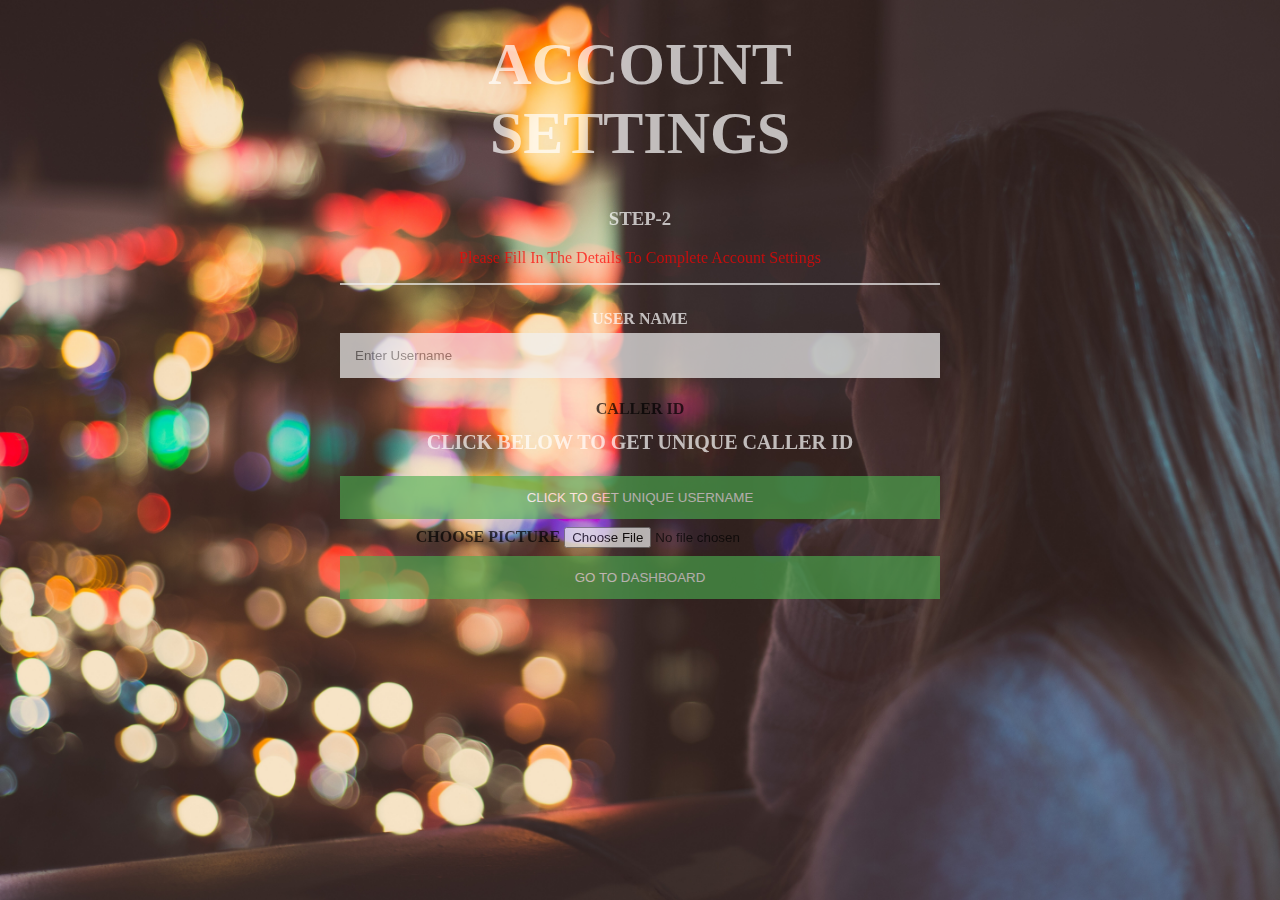
<file: accountSettings.html>
<DOCTYPE! html>
<html>
<head>
	<title>Account Settings</title>
</head>
<body id="accSettBody">

<link rel="stylesheet" type="text/css" href="styles.css">
<script src="account.js"></script>

<center>
<div style="width: 600px" style="height: 600px">	
	<center><h1 id="acc_Sett">ACCOUNT SETTINGS</h1></center>

<center>
	<div id="accounts_box">
    <h3 style="color: white">STEP-2</h3>
    <p style="color: red">Please Fill In The Details To Complete Account Settings</p>
    <hr>

    <label for="username" style="color: white"><b> USER NAME </b></label>
    <input type="text" placeholder="Enter Username" name="username" required>

    <label for="Caller Id"><b>CALLER ID</b></label>
         <h1 id="callerIdPlace">CLICK BELOW TO GET UNIQUE CALLER ID</h1>
         <button onclick="getUserName()">CLICK TO GET UNIQUE USERNAME</button>
    <label for="choosepic"><b>CHOOSE PICTURE</b></label>
   <!--  <input type="password" placeholder="Repeat Password" name="psw-repeat" required>  -->
   <input type="file" name="files" style="width: 300px">
    <div class="clearfix">
      <center><button type="submit" class="signupbtn1">GO TO DASHBOARD</button></center>
    </div>
    </div>
</center>
</div>
</center>
</body>
</html>
</file>
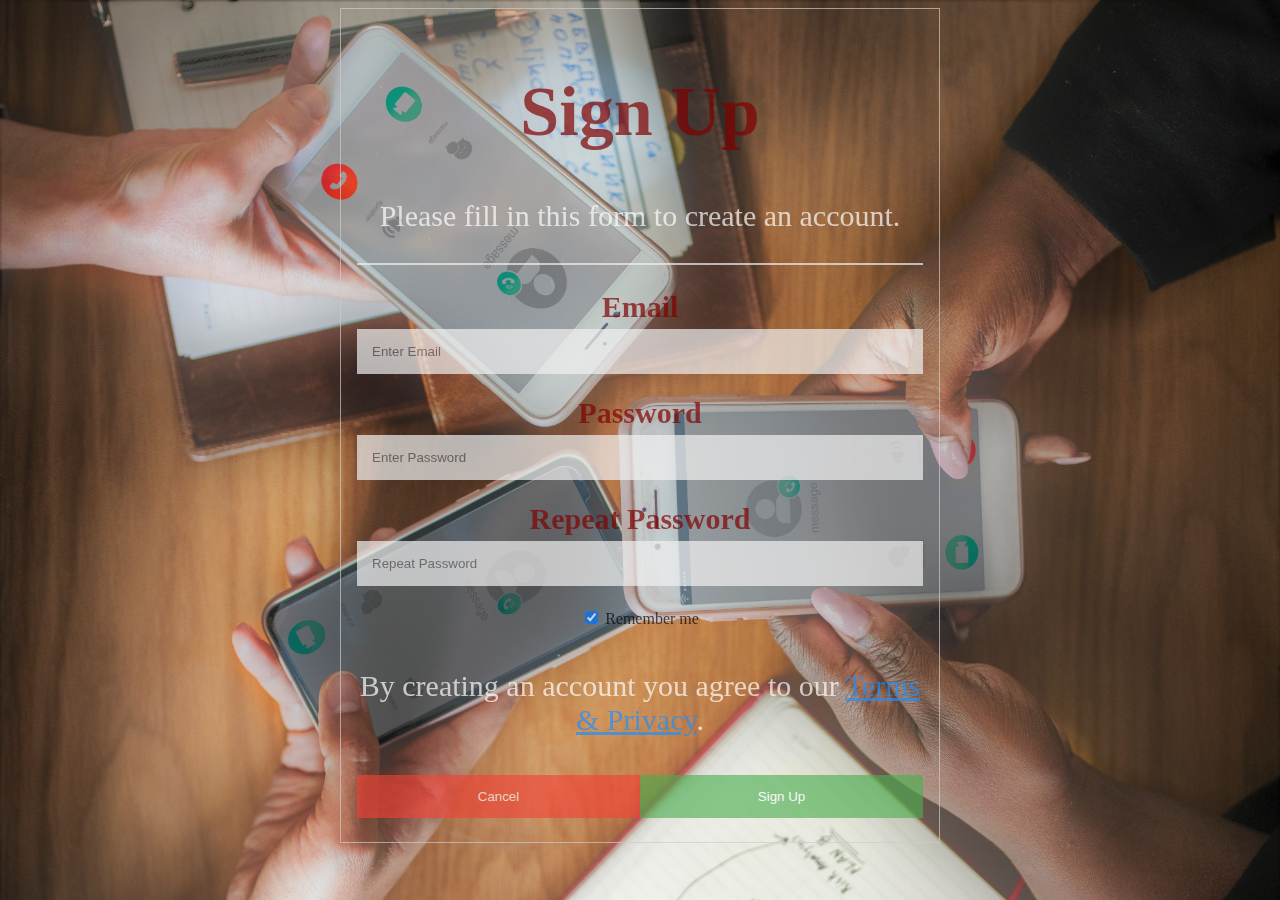
<file: signup.html>
<DOCTYPE! html>
<html>
<head>
  <title>Login Form</title>
</head>
<body id="signupBody">

 <link rel="stylesheet" type="text/css" href="styles.css">
 
 <center><div style="width: 600px" style="height: 600px">

 <form action="action_page.php" style="border:1px solid #ccc">
  <div class="container">
    <h1 class="heading1">Sign Up</h1>
    <p id="d1">Please fill in this form to create an account.</p>
    <hr>

    <label for="email" class="heading"><b>Email</b></label>
    <input type="text" placeholder="Enter Email" name="email" required>

    <label for="psw"  class="heading"><b>Password</b></label>
    <input type="password" placeholder="Enter Password" name="psw" required>

    <label for="psw-repeat"  class="heading"><b>Repeat Password</b></label>
    <input type="password" placeholder="Repeat Password" name="psw-repeat" required>

    <label>
      <input type="checkbox" checked="checked" name="remember" style="margin-bottom:15px" style="color: green"> Remember me
    </label>

    <p id="d1">By creating an account you agree to our <a href="#" style="color:dodgerblue">Terms & Privacy</a>.</p>

    <div class="clearfix">
      <button type="button" class="cancelbtn">Cancel</button>
      <button type="submit" class="signupbtn">Sign Up</button>
    </div>
  </div>
</form>

</div></center>

</body>
</html>
</file>
<file: styles.css>
/*style for index.html*/
#indexContainer{
  width:1337px;
}
#uietIMG {                                         /*new*/
    width: 50px;
    height: 50px;
    margin-left: 794px;
    border-radius: 100%;
    margin-top: -38px;
}
#bannerImage{
  background-image: url('images/bannerimg.jpg');
  width: 100%;
  height: 300px;
  background-repeat: no-repeat;
  background-size: cover;
  background-attachment: scroll;
}
#bannerh1{
  font:300 100% 'Helvetica';
  font-weight: 100%;
  font-size: 70px;
  margin-left: 400px;
  color:green;
  opacity: 1;
  }
#bannerh1:hover{
  color:maroon;
  transition: 0.9s;
}
#sign{
  text-decoration:none;
  font-size: 30px;
  color: green;
  font-weight: 100%;  
}
#signDiv{
  float: right;
  margin-right: 50px;
  opacity: 1;
  border-radius: 1px solid 50%;
  margin-top: -110px;
 }  
#sign:hover{
  color:maroon;
  text-decoration:underline;
  text-decoration-color:white;
  transition: .9s;
}
#dropbtn0{
  width: 100px;
  margin-top: -250px;
  margin-left: 50px;
  transition: width 2s;               /*new*/
}
#dropbtn0:hover{
  width: 200px;
  background-color: maroon;              /*new*/
}
#dropbtn1{
  width: 100px;
  margin-top: -202px;
  margin-left: 50px;
transition: width 2s;                /*new*/
}
#dropbtn1:hover{                  /*new*/
  background-color: maroon;
  width: 200px;
}

#dropbtn2{
  transition: width 2s;               /*new*/
  width: 100px;
  margin-top: -155px;
  margin-left: 50px;
}
#dropbtn2:hover{
  background-color: maroon;         /*new*/        
  width: 200px;
}

#dropbtn3{
  transition: width 2s;            /*new*/
  width: 100px;
  margin-top: -107px;
  margin-left: 50px;
}
#dropbtn3:hover{
  background-color: maroon;               /*new*/
  width: 200px;
}

#moreThanMsg{
  height: 400px;
  width: 100%;
}
.link{
  text-decoration: none;
  color: white;
}
#mthanmsg{

  font:300 100% 'Helvetica';
  font-weight: 100%;
  font-size: 40px;
  margin-left: 100px;
  color:#831337;
  opacity: 1;
}
#av{
  color: green;
  margin-left: 45px;
}

#avText{
  /*width: 206px;*/
  margin-left: 66px;
  font-size: 20px;
  color: orange;
}
#e{
  color: green;
  margin-left: -48px;
}
#eText{
margin-left:-48px;
  font-size: 20px;
  color: orange;
}
#v2{
  float: right;
  margin-top: -409px;
  }

#av1{
  color: green;
  margin-left: 55px;
}
#avText1{
  /*width: 206px;*/
  margin-left:33px;
  font-size: 20px;
  color: orange;
}
#v3{margin-left:482px;
  margin-top:-532px;
  }
#hrLine{                                                           /*new*/
 width:700px;
 background-color:pink;
 height:5px;
}
#futr{
  margin-top:1px;
  background-color:#e6e5c4;
  height:281px;
  width: auto;
}

#futr_head{
  font-size:30px;
  padding-top: 12px;
  font-style: italic;
  color:#a78e8e;

}
#hds{
   float: right;
   padding-right: 70px;
  font-size: 20px;
  line-height: 4px;
  color: rgb(0,33,55);
}
#copyrit{
  text-align: center;
    color:#a78e8e;
}
#a_futr:link{
  color:#a78e8e;
  text-decoration: none;
}
#videoclip1{
  width:400px;
  height: 400px;
}
#videoclip2{
  width: 240px;
  height: 240px;
}
#videoclip3{
  width:400px;
  height:400px;
}
                   /*style for signup.html*/

 * {box-sizing: border-box}

 #signupBody{
  background-image: url('images/bannerimg.jpg');
  background-repeat: no-repeat;
  background-size: cover;
  opacity:0.7;
  background-attachment:fixed;
 }
.heading1{

  color:maroon;
  font-size: 70px;
}
#d1{
  font-size: 30px;
  color: white;
  font-weight: 100%;
}
.heading{
  opacity: 1;
  font-size:30px;
  color: maroon;
}
/* Full-width input fields */
  input[type=text], input[type=password] {
  width: 100%;
  padding: 15px;
  margin: 5px 0 22px 0;
  display: inline-block;
  border: none;
  background: #f1f1f1;
}

input[type=text]:focus, input[type=password]:focus {
  background-color: #ddd;
  outline: none;
}

hr {
  border: 1px solid #f1f1f1;
  margin-bottom: 25px;
}

/* Set a style for all buttons */
button {
  background-color: #4CAF50;
  color: white;
  padding: 14px 20px;
  margin: 8px 0;
  border: none;
  cursor: pointer;
  width: 100%;
  opacity: 0.9;
}

button:hover {
  opacity:1;
}

/* Extra styles for the cancel button */
.cancelbtn {
  padding: 14px 20px;
  background-color: #f44336;
}

/* Float cancel and signup buttons and add an equal width */
.cancelbtn, .signupbtn {
  float: left;
  width: 50%;
}

/* Add padding to container elements */
.container {
  padding: 16px;
}

/* Clear floats */
.clearfix::after {
  content: "";
  clear: both;
  display: table;
}

/* Change styles for cancel button and signup button on extra small screens */
@media screen and (max-width: 300px) {
  .cancelbtn, .signupbtn {
    width: 100%;
  }
}
                                     /* styles for accountSettings.html*/

#accSettBody{
background-image: url('images/accSet.jpg');
  background-repeat: no-repeat;
  background-size: cover;
  opacity:0.7;
  background-attachment:fixed;
}
#acc_Sett{
color: white;
font-weight: 100%;
    margin-top:30px;
    font-size:60px;
}
#account_box{

    text-align: center;
}
#signupbtn1
{
    background-color: green;
    width:50%;
}
#callerIdPlace{
  color: white;
  font-size:20px;
}
                                    /*styles for dashboard.html*/
#td {
    margin-left: 530px;
    font-size: 38px;
    font-family: "Helvetica";
    color: green;
}
#uiet_image{
    border-radius: 50%;
    height: 80px;
    width: 80px;
    float: left;
    margin-left: 20px;
}
#dbheader{
    margin-left: 12px;
    margin-right: 12px;
}
 
#user_name {
    float: right;
    margin-top: -147px;
    margin-right: 44px;
}
#videoChatLink{
  margin-top: 30px;
  background-color: green;
  width: 1000px;
  height: 120px;
  margin-left: 160px;
} 
#MsgChatLink{
  margin-top: 30px;
  background-color: green;
  width: 1000px;
  height: 120px;
  margin-left: 160px;
}
#leftPart{
  /*background-color: red;*/
  margin-top: 20px;
  width: 675px;
  float: left;
  height: 1200px;
}

#rightPart{
  /*background-color: yellow;*/
  margin-top: 20px;
  width: 634px;
 height: 500px;
  float:right;
}
#vamtext{
  border-radius: 12px;
  margin-left:94px;
  width:400px;
  height:50px;
  transition: width 2s;
  transition: margin-left 2s;
}
#vamtext:hover{
  margin-left:45px;
  width: 500px;
}
#vamVideo {
    margin-top: -29px;
    margin-left: 92px;
    width: 400;
    height: 300px;
    float: left;
}
#mtext {
    border-radius: 12px;
    margin-left: 92px;
    width: 400px;
    height: 50px;
    margin-top: 4px;
    transition: width 2s;
  transition: margin-left 2s;   
}
#mtext:hover{
   margin-left:45px;
  width: 500px;

}
#mVideo {
    margin-top: -5px;
    margin-left: 91px;
    width: 400;
    height: 300px;
    float: left;
}
#vctext {
    border-radius: 12px;
    margin-left: 92px;
    width: 400px;
    height: 50px;
    margin-top: 8px;
}
#vcVideo {
    margin-top:-35px;
    margin-left: 91px;
    width: 400;
    height: 300px;
    float: left;
}
#actext {
  border-radius: 12px;
    margin-left: 92px;
    width: 400px;
    height: 50px;
    margin-top: 11px;
   transition: width 2s;
   transition: margin-left 2s;   

}
#actext:hover{
   margin-left:45px;
   width: 500px;
}

#acVideo {
    margin-top:-35px;
    margin-left: 91px;
    width: 400;
    height: 300px;
    float: left;
}
#vid{
  width:100%;
  height: 300px;
}
#seebtn{
  width: 400px;
  border-radius: 20px;
  margin-left: 121px;
}
#rct{
  margin-left:170px;
  color: green;
  font-size: 30px;
}
#rctBody{
  background-color: green;
  opacity: 0.3;
}
#gpchat{
  margin-left: 120px;
  color: green;
  font-size: 30px;
}
                                /*  calling and recieving styles*/


#callBody{
  background-image: url('images/wall4.jpg');
  background-size: cover;
  background-attachment: fixed;
   
}
#callContainer{
  width: 100%;
  height: 100%;
}
#callHead {
    background-color:Lightblue;
    width: 1316px;
    height: 200px;
    margin-left: 8px;
    border-radius: 12px;
    color:maroon;
    opacity: 0.8;
}
#gtd{
  text-decoration:none;
  color: green;

}
#callHeading {
  font-family:"Lucida Console", Monaco, monospace;
  font-size: 60px;
    margin-left: 429px;
    margin-top:4px;
}
#buttons {
    margin-left:41px;
    margin-top: 0px;
}
#butt1,#butt2,#butt3,#butt4 :hover{
  cursor: pointer;
} 
#butt1,#butt2,#butt3,#butt4 {
    border-radius: 5px;

    color:green;
  width: 300px;
}
#remoteDiv{
  margin-top:12px;
  margin-left: 8px;
}
#localdiv {
    float: right;
    margin-top:-501px;
    margin-right: 8px;
}
#messageslog {
    overflow: scroll;
    height: 501px;
    width: 250px;
    margin-left: 554px;
    margin-top: -500px;
    border-radius: 20px
}
#localVideo,#remoteVideo{
border-radius: 15px;
}
/*-----------------------------code for audio call----------------------*/
/*#achead {
    padding-left: 88px;
    padding-top:16px;
    color:maroon;
    font-family: "Helvetica";
    font-size: 40px;
    margin-top: -9px;
}
#acContainer{
  width: 100%;
  height: 100%;
}
#phone {
  background-image: url('images/sam.jpg');
  background-repeat: no-repeat;
  background-size: cover;
  background-attachment: scroll;
    width:476px;
    height:650px;
    margin-left: 425px;
    margin-top: 12px;
    border: 1px solid grey;
    border-radius: 84px;
}

#oooo{
  color: brown;
  margin-left:194px;
  margin-top: 7px
}
#callimg {
    border-radius:43%;
    width: 349px;
    height: 309px;
    margin-left: 51px;
}
#acbutts {
    margin-left:94px;
    margin-top: 41px;
}
#acbutt1 {
    border: 4px solid brown;
    width: 95px;
    height: 95px;
    border-radius: 98px;
    background-color:green;
    font-family: "Helvetica";
    transition: width 0.2s;

}
#acbutt1:hover{
    border: 2px solid brown;
    width: 140px;
    height:140px;
    border-radius: 98px;
    background-color:green;
    font-family: "Helvetica";
    font-weight: 100%;
    font-size:20px;
}
#acbutt2{
   font-family: "Helvetica";
     border: 4px solid brown;
    width: 95px;
    height: 95px;
    border-radius: 98px;
    background-color:red;

    transition: width 0.2s; 
}
#acbutt2:hover{
   font-family: "Helvetica";
     border: 2px solid brown;
    width:140px;
    height:140px;
    border-radius: 98px;
    background-color:red;
   font-weight: 100%;
    font-size:20px;     
}




#acbutt3{
   font-family: "Helvetica";
     border: 4px solid brown;
    width: 95px;
    height: 95px;
    border-radius: 98px;
    background-color:violet;
    transition: width 0.2s;
}
 
#acbutt3:hover{
   font-family: "Helvetica";
     border: 2px solid brown;
    width:140px;
    height:140px;
    border-radius: 98px;
    background-color:violet;
    transition: width 0.2s;
   font-weight: 100%;
    font-size:20px;
}

#acbutt4 {
    font-family: "Helvetica";
    border: 4px solid brown;
    width: 120px;
    height: 44px;
    border-radius: 27px;
    background-color: #8294ee;
    transition: width 0.2s;
    margin-left: 87px;
    
}
#aHome{
  text-decoration: none;
  color: white;
}
#f1_container {
  position: relative;
  margin: 10px auto;
  width: 450px;
  height: 281px;
  z-index: 1;
}
#f1_container {
  perspective: 1000;
}
#f1_card {
  width: 100%;
  height: 100%;
  transform-style: preserve-3d;
  transition: all 1.0s linear;
}
#f1_container:hover #f1_card {
  transform: rotateY(180deg);
  box-shadow: -5px 5px 5px #aaa;
}
.face {
  position: absolute;
  width: 100%;
  height: 100%;
  backface-visibility: hidden;
}
.face.back {
  display: block;
  transform: rotateY(180deg);
 }
 .back{
  margin-left: -12px;
 }
#acContacts {
    float: right;
    width: 400px;
    height: 511px;
    background-color:silver;
    margin-top: -583px;
    border: 1px solid brown;
    border-radius: 20px;
}
#contactHead{
  color:brown;
  font-size: 30px;
  font-family: "Helvetica";
  padding-left:116px;
}
#contactsButts{
  margin-left: 69px;
}
#cb1 {
  border-radius: 12px;
    width: 82px;
    height: 40px;
}
#cb2 {
  border-radius: 12px;
    margin-left: 12px;
    margin-top: 12px;
    width: 82px;
    height: 40px;
}
#cb3 {
  border-radius: 12px;
    margin-left: 13px;
    margin-top: 22px;
    width: 82px;
    height: 40px;
}
#contactBody{
  overflow-y: scroll;
} 
#buttb{
  display:hidden;
}
.message-from{
  background-color: grey;
  width: 300px;
  font-size: 30px;
  margin-left: 20px;
}
.message-body{

  font-size: 30px;
  background-color: grey;
  width: 300px; 
}
.message{
  background-color: grey;
}
#search {
    width: 83px;
    height: 28px;
    margin-left: 297px;
    margin-top: -55px;
}
#searchButn {
    font-size: inherit;
    width: 84px;
    height: 34px;
    margin-left: 297px;
    margin-top: -22px;
}*/
/* ----------------------------------code for loginpage--------------------------------*/
#loginBody{

  background-image: url('images/wolf.jpg');
  background-repeat: no-repeat;
  background-size: cover;
  opacity:0.7;
  background-attachment:fixed;

}
</file>
